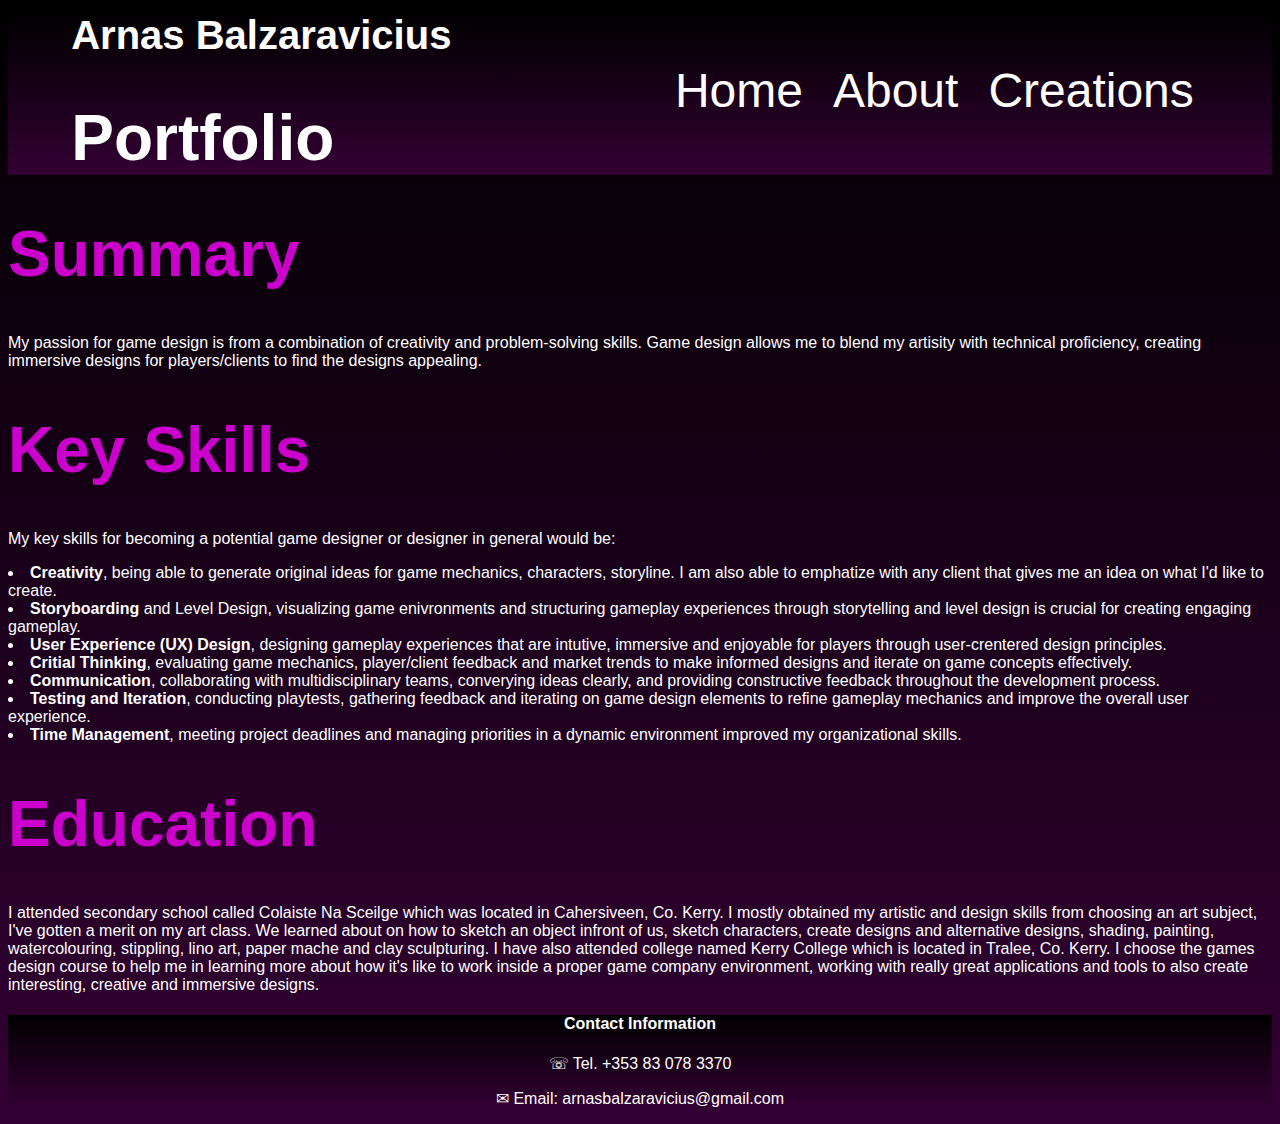
<file: about.html>
<html>
    <head>
        <link rel="stylesheet" href="style/aboutstyle.css">
        <meta author="Arnas">
        <meta description="This website is to soley show off my skills and creativity for people to see if they're interested in my work and could use a hand in their company.">
        <meta char="UTF-8">
    </head>

    <body>
        <header class="left">
            <div id="headdiv">
                <h3 id="name">Arnas Balzaravicius</h3>
                <h1 id="mainh"><b>Portfolio</b></h1>
                <ul class="nav">
                    <li><a href="creations.html">Creations</a></li>
                    <li><a href="about.html">About</a></li>
                    <li><a href="index.html">Home</a></li>
                </ul>
            </div>
        </header>

        <main>
            <h1 class="header">Summary</h1>
            <p>My passion for game design is from a combination of creativity and problem-solving skills. Game design allows me to blend my artisity with technical proficiency, creating immersive designs for players/clients to find the designs appealing.</p>
            <h1 class="header">Key Skills</h1>
            <p>My key skills for becoming a potential game designer or designer in general would be:
                <li><b>Creativity</b>, being able to generate original ideas for game mechanics, characters, storyline. I am also able to emphatize with any client that gives me an idea on what I'd like to create.</li>
                <li><b>Storyboarding</b> and Level Design, visualizing game enivronments and structuring gameplay experiences through storytelling and level design is crucial for creating engaging gameplay.</li>
                <li><b>User Experience (UX) Design</b>, designing gameplay experiences that are intutive, immersive and enjoyable for players through user-crentered design principles.</li>
                <li><b>Critial Thinking</b>, evaluating game mechanics, player/client feedback and market trends to make informed designs and iterate on game concepts effectively.</li>
                <li><b>Communication</b>, collaborating with multidisciplinary teams, converying ideas clearly, and providing constructive feedback throughout the development process.</li>
                <li><b>Testing and Iteration</b>, conducting playtests, gathering feedback and iterating on game design elements to refine gameplay mechanics and improve the overall user experience.</li>
                <li><b>Time Management</b>, meeting project deadlines and managing priorities in a dynamic environment improved my organizational skills.</li>
            </p>
            <h1 class="header">Education</h1>
            <p>I attended secondary school called Colaiste Na Sceilge which was located in Cahersiveen, Co. Kerry. I mostly obtained my artistic and design skills from choosing an art subject, I've gotten a merit on my art class. We learned about on how to sketch an object infront of us, sketch characters, create designs and alternative designs, shading, painting, watercolouring, stippling, lino art, paper mache and clay sculpturing. I have also attended college named Kerry College which is located in Tralee, Co. Kerry. I choose the games design course to help me in learning more about how it's like to work inside a proper game company environment, working with really great applications and tools to also create interesting, creative and immersive designs. </p>
        </main>

        <footer>
            <h4>Contact Information</h4>
            <p>&#9743; Tel. +353 83 078 3370</p>
            <p>&#9993; Email: arnasbalzaravicius@gmail.com</p>
        </footer>
    </body>
</html>
</file>
<file: style/aboutstyle.css>
body{
    background-image: linear-gradient(black, #330033);
    
}

p{
    color: white;
    font-family: 'Open Sans', sans-serif; 
}

li{
    color: white;
    font-family: 'Open Sans', sans-serif; 
}

h1{
    color: white;
    font-family: 'Open Sans', sans-serif;
    font-size: 400%;
    text-align: center;
}

h4{
    color: white;
    font-family: 'Open Sans', sans-serif;
}

h3{
    color: white;
    font-family: 'Open Sans', sans-serif;
    font-size: 250%;
}

#mainh{
    margin-left: 5%;
    color: white;
    font-family: 'Open Sans', sans-serif;
    font-size: 400%;
    width: 10%;
}

#headdiv{
    background-image: linear-gradient(black, #330033);
}

#name{
    margin-left: 5%;
    margin-right: 60%;
}

.left{
    margin-bottom: 1%;
    margin-top: 1%;
    text-align: left;

}

.nav{
    border: 3px asoid green;
    margin-right: 5%;
    float: right;
    position: relative;
    top: -170px;
}

.nav li{
    display: inline;
    float: right;
    padding-left: 15px;
    padding-right: 15px;
}

a:hover{
    text-decoration: underline;
}

ul a{
    font-size: 300%;
    font-family: 'Open Sans', sans-serif;
    color: white;
    text-decoration: none;
    text-align: center;
    word-spacing: 5%;
}

.header{
    text-align: left;
    color: #CC00CC;
}

main{
    text-align: left;
}

footer{
    text-align: center;
    background-image: linear-gradient(black, #330033);
}
</file>
